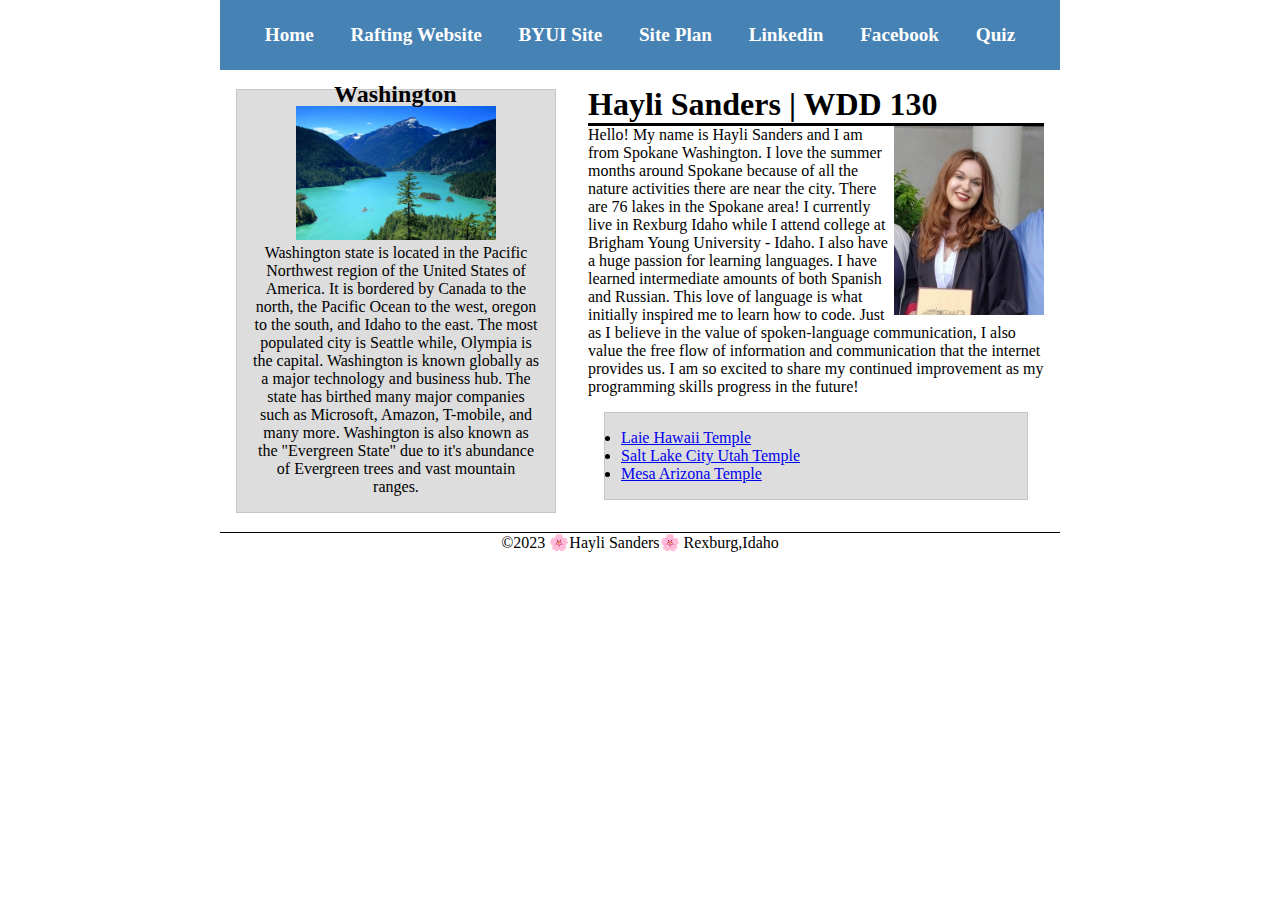
<file: index.html>
<!DOCTYPE html>
<html lang="en-us">
<head>
        <meta charset="UTF-8">
        <meta name="viewport" content="width=device-width,initial-scale=1.0">
        <title>Hayli Sanders WDD 130</title>
        <meta name="description" content="Hayli Sanders rafting water nature adventure">
        <meta name="author" content="Hayli Sanders">
        <link rel="stylesheet" href="styles/styles.css">
</head>
        <body>
            <header>
                <nav>
                    <a href="#">Home</a>
                    <a href="./wwr/about.html">Rafting Website</a>
                    <a href="https://www.byui.edu">BYUI Site</a>
                    <a href="./wwr/site-plan-rafting.html">Site Plan</a>
                    <a href="https://linkedin.com">Linkedin</a>
                    <a href="https://facebook.com">Facebook</a>
                    <a href="./quiz.html">Quiz</a>
                </nav>
            </header>
            <div class="grid">
            <main>
                <h1>Hayli Sanders | WDD 130</h1>
                <img src="images/profile.jpg" alt="Hello my name is Hayli" width="200">
                <p>Hello! My name is Hayli Sanders and I am from Spokane Washington. I love the summer months around Spokane because of all the nature activities there are near the city. There are 76 lakes in the Spokane area! I currently live in Rexburg Idaho while I attend college at Brigham Young University - Idaho. I also have a huge passion for learning languages. I have learned intermediate amounts of both Spanish and Russian. This love of language is what initially inspired me to learn how to code. Just as I believe in the value of spoken-language communication, I also value the free flow of information and communication that the internet provides us. I am so excited to share my continued improvement as my programming skills progress in the future!</p>
                <ul class="box">
                    <li><a href="https://www.churchofjesuschrist.org/temples/details/laie-hawaii-temple?lang=eng" target="_blank">Laie Hawaii Temple</a></li>
                    <li><a href="https://www.churchofjesuschrist.org/temples/details/salt-lake-temple?lang=eng" target="_blank">Salt Lake City Utah Temple </a></li>
                    <li><a href="https://www.churchofjesuschrist.org/temples/details/mesa-arizona-temple?lang=eng" target="_blank">Mesa Arizona Temple</a></li>
                </ul>
            </main>
            <aside class="box">
                <h2>Washington</h2>
                <img src="images/washington.jpg" alt="Washington Landscape">
                <p> Washington state is located in the Pacific Northwest region of the United States of America. It is bordered by Canada to the north, the Pacific Ocean to the west,  oregon to the south, and Idaho to the east. The most populated city is Seattle while, Olympia is the capital. Washington is known globally as a major technology and business hub. The state has birthed many major companies such as Microsoft, Amazon, T-mobile, and many more. Washington is also known as the "Evergreen State" due to it's abundance of Evergreen trees and vast mountain ranges.</p>
            </aside>
            </div>
            <footer>
                <p>©2023 🌸Hayli Sanders🌸 Rexburg,Idaho</p>
            </footer>
        </body>
        <!--Last Modified 4/30/2023 -->
    </html>
</file>
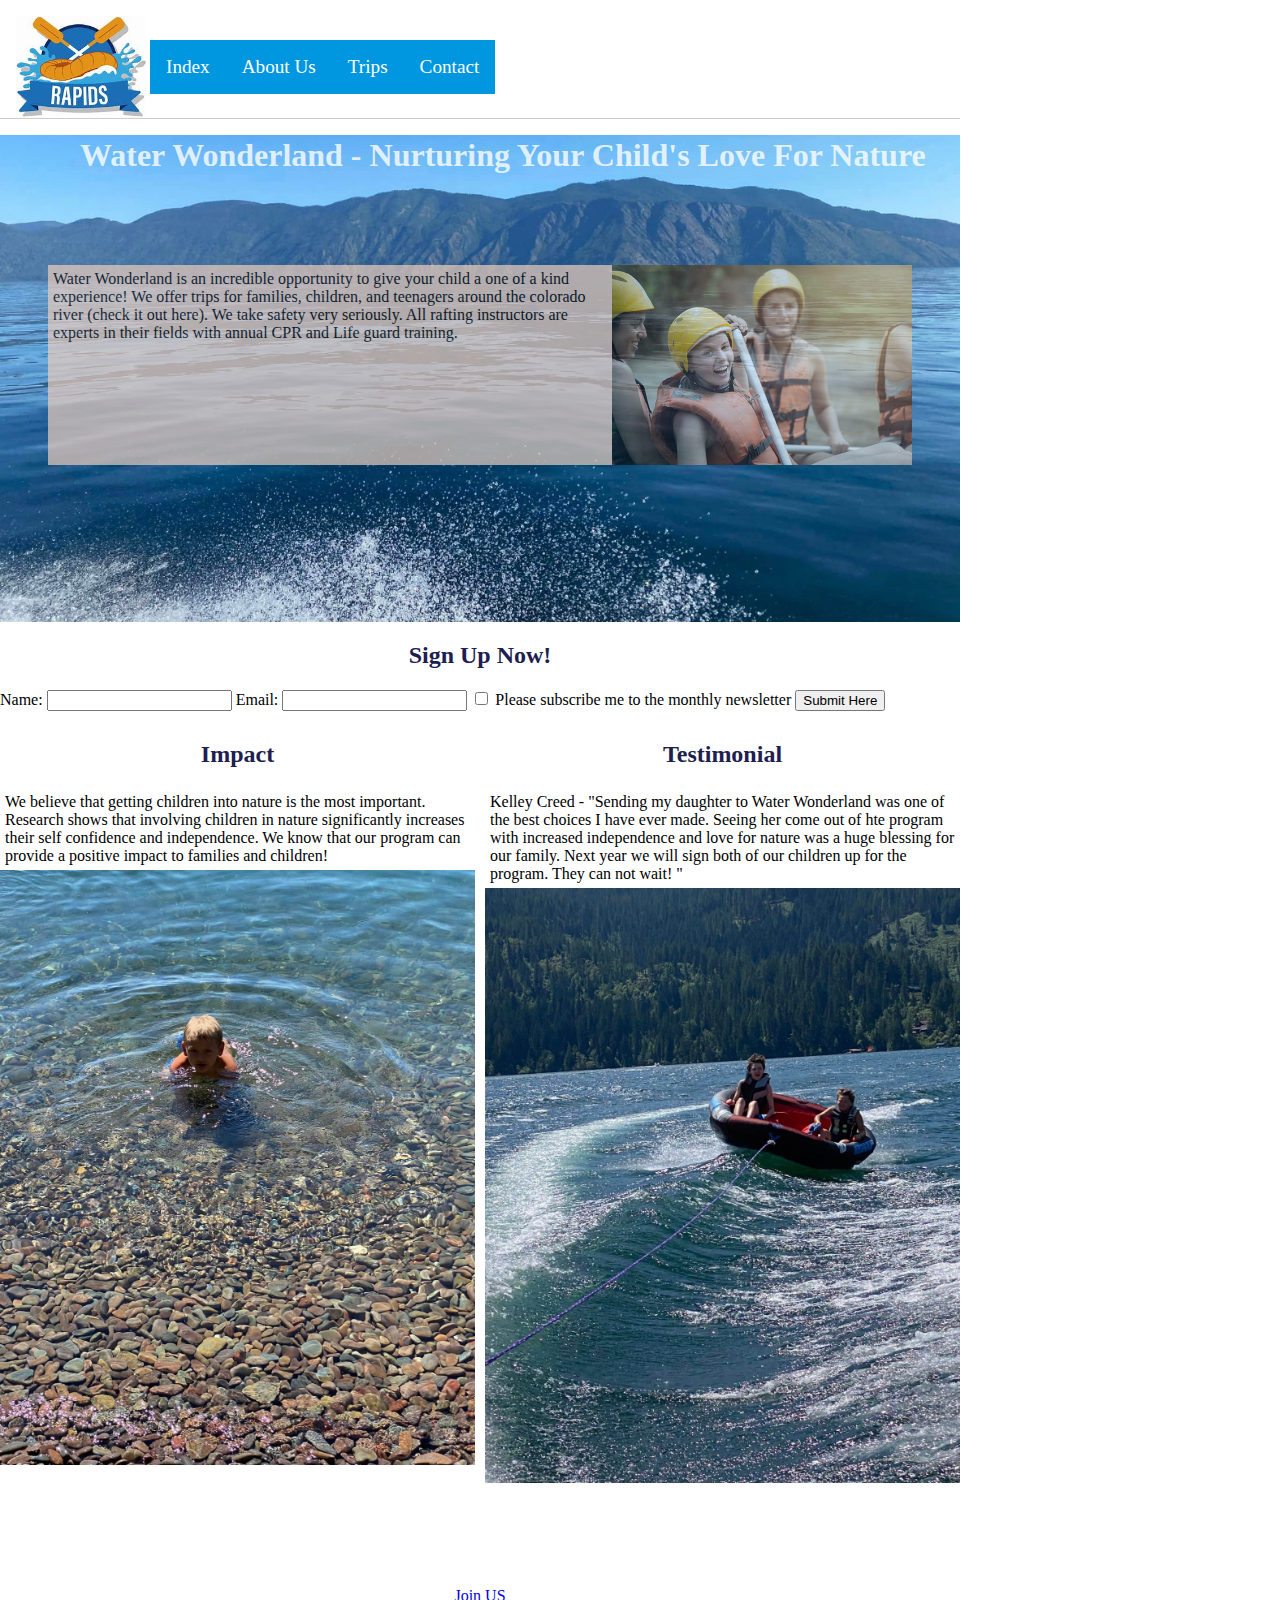
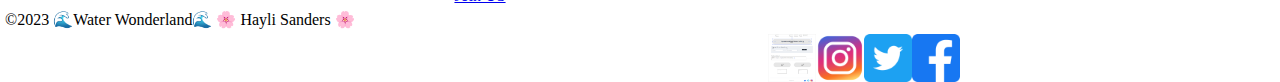
<file: wwr/index.html>
<!DOCTYPE html>
<html lang="en-us">
<head>
    <meta charset="UTF-8">
    <meta name="viewport" content="width=device-width, initial-scale=1.0">
    <title>Home ⎮ Water Wonderland</title>
    <meta name="description" content="white water rafting, Arizona Rafting, Rafting home page">
    <meta name="author" content="Hayli Sanders">
    <link rel="stylesheet" href="styles/rafting.css">
</head>
<body>
    <header>
        <img src="images/logo.jpeg" alt="Rafting Site Logo">
        <nav>
            <a href="index.html">Index</a>
            <a href="about.html">About Us</a>
            <a href="trips.html">Trips</a>
            <a href="contact.html">Contact</a>
        </nav>
    </header>
    
    <div class= "home_hero" >
        <img src="images/home_hero.jpg" alt="home image">
        <h1>Water Wonderland - Nurturing Your Child's Love For Nature </h1>
        <article>
            <img src="images/happyarticle.png" alt="Happy customer">
            <p> Water Wonderland is an incredible opportunity to give your child a one of a kind experience! We offer trips for families, children, and teenagers around the colorado river (check it out here). We take safety very seriously. All rafting instructors are experts in their fields with annual CPR and Life guard training. </p>
            <!--link trips page-->
        </article>
    </div>
    <main id="homegrid">
        <div class ="section_h2">
            <h2>Sign Up Now!</h2>
            <form action="submit.php" method="post">
                    <label for="name">Name: </label>
                    <input type="text" id="name" name="name" required>
    
                    <label for="email">Email:</label>
                    <input type="email" id="email" name="email" required>
                    <input type="checkbox" id="newsletter" name="newsletter">
                <label for="newsletter">Please subscribe me to the monthly newsletter</label>
                <input type="Submit" value="Submit Here">

            </form>
        </div>
        <div id="div1">
            <h2>Impact</h2>
            <p>We believe that getting children into nature is the most important. Research shows that involving children in nature significantly increases their self confidence and independence. We know that our program can provide a positive impact to families and children!</p>
            <img src="images/nature_child.jpg" alt="Child in nature">
        </div>
        <div id="div2">
            <h2>Testimonial</h2>
            <p>Kelley Creed - "Sending my daughter to Water Wonderland was one of the best choices I have ever made. Seeing her come out of hte program with increased independence and love for nature was a huge blessing for our family. Next year we will sign both of our children up for the program. They can not wait! "</p>
            <img src="./images/rsz_testimonial.jpg" alt="Children on Raft">
        </div>
        
    </main>
    <div id="action">
        <a href="./trips.html">Join US</a>
    </div>
    <footer>
        <p>©2023 🌊Water Wonderland🌊 🌸 Hayli Sanders 🌸</p>
        <!--add wire frame link-->
        <!-- <nav class="Sociallinks"> -->
            
            <a href="https://facebook.com">
            <img src="images/facebook.png" alt="Facebook Icon">
        </a>
        <a href="https://twitter.com">
            <img src="images/twitter.png" alt="Twitter Icon">
        </a>
        <a href="https://instagram.com">
            <img src="images/instagram.png" alt="Instagram Icon">
        </a>
        <img src="images/home_wireframe.png" alt="wireframe">
    </footer>
</body>
</html>
</file>
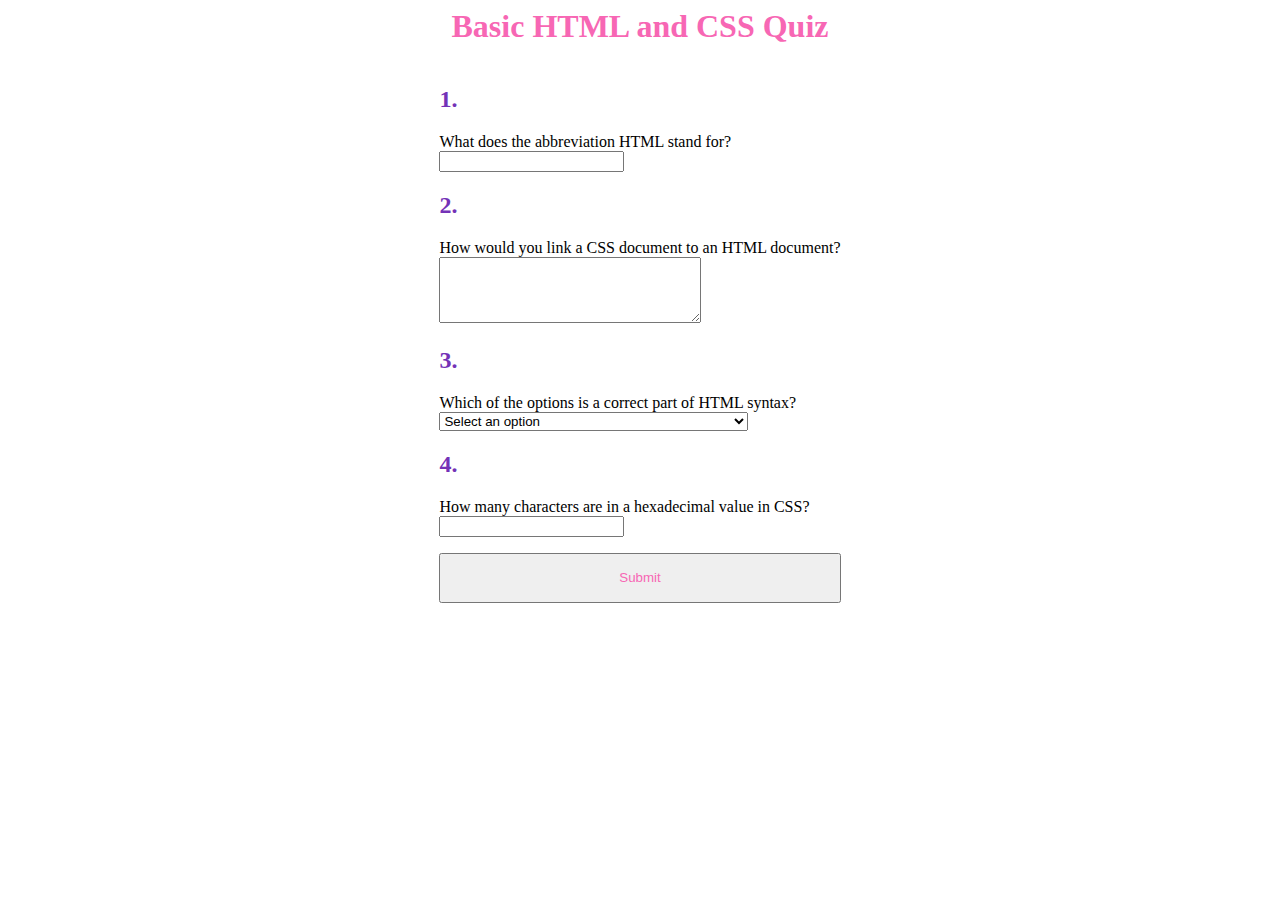
<file: quiz.html>
<!DOCTYPE html>
<html lang="en-us">
  <head>
    <meta charset="UTF-8">
    <meta name="viewport" content="width=device-width, initial-scale=1.0">
    <title> HTML and CSS Quiz</title>
    <link rel="stylesheet" href="styles/quiz.css">
    <meta name="description" content="Quiz, CSS, HTML">
    <meta name="author" content="Hayli Sanders">
  </head>
<body>
  <h1>Basic HTML and CSS Quiz</h1>

  <form id="quiz">
    <h2>1. </h2>
    <p>
      <label for="q1">What does the abbreviation HTML stand for? </label>
      <br>
      <input type="text" name="q1" id="q1">
    </p>

    <h2>2. </h2>
    <p>
      <label for="q2">How would you link a CSS document to an HTML document? </label>
      <br>
      <textarea name="q2" id="q2" rows="4" cols="30"></textarea>
    </p>

    <h2>3. </h2>
    <p>
      <label for="q3">Which of the options is a correct part of HTML syntax?</label>
      <br>
      <select name="q3" id="q3">
        <option value="">Select an option</option>
        <option value="a">Starting every line with a curly bracket</option>
        <option value="b">Including a slash in every closing tag </option>
        <option value="c">Importing chosen font at the top of the document </option>
      </select>
    </p>

    <h2>4. </h2>
    <p>
      <label for="q4">How many characters are in a hexadecimal value in CSS?</label>
      <br>
      <input type="number" name="q4" id="q4">
    </p>
<button type="button" onclick="submit">Submit</button>
  </form>
  </body>
</html>
</file>
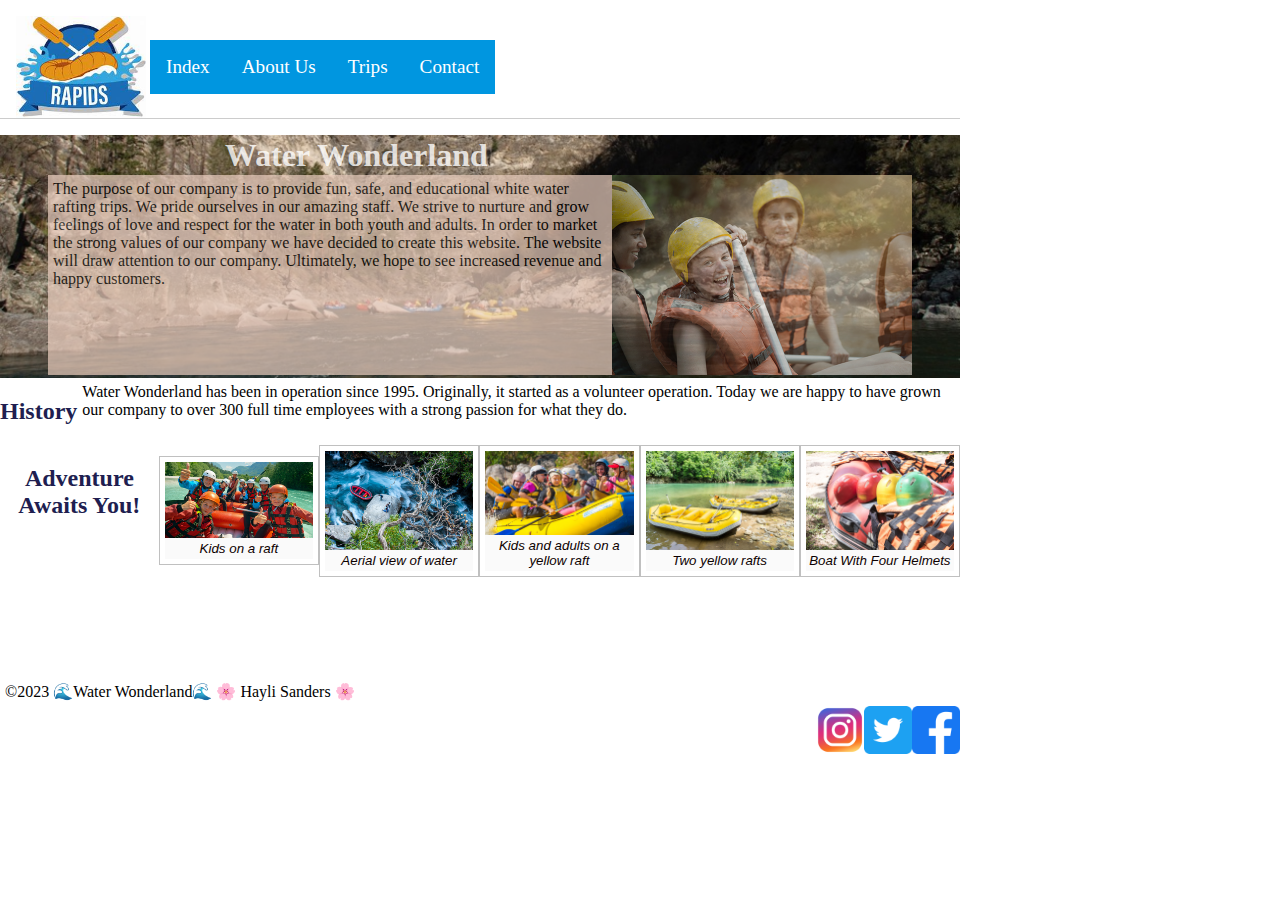
<file: wwr/about.html>
<!DOCTYPE html>
<html lang="en-us">
<head>
    <meta charset="UTF-8">
    <meta name="viewport" content="width=device-width, initial-scale=1.0">
    <title>About Us ⎮ Hayli Sanders</title>
    <meta name="description" content="white water rafting,nature,families,church groups,style guide">
    <meta name="author" content="Hayli Sanders">
    <link rel="stylesheet" href="styles/rafting.css">
</head>
<body>
    <header>
        <img src="images/logo.jpeg" alt="Rafting Site Logo">
        <nav>
            <a href="index.html">Index</a>
            <a href="about.html">About Us</a>
            <a href="trips.html">Trips</a>
            <a href="contact.html">Contact</a>
        </nav>
    </header>
    <main>
        <div class= "hero" >
            <img src="images/hero.jpg" alt="hero image">
        <h1>Water Wonderland</h1>
        <article>
            <img src="images/happyarticle.png" alt="Happy customer">
            <p>The purpose of our company is to provide fun, safe, and educational white 
                water rafting trips. We pride ourselves in our amazing staff.
                We strive to nurture and grow feelings of love and respect for the water in 
                both youth and adults. In order to market the strong values of our company 
                we have decided to create this website. The website will draw attention to 
                our company. Ultimately, we hope to see increased revenue and happy 
                customers.</p>
        </article>
        <section>
            <h2>History</h2>
            <p>Water Wonderland has been in operation since 1995. Originally, it started as a volunteer operation. Today we are happy to have grown our company to over 300 full time employees with a strong passion for what they do. </p>
        </section>
        <section>
            <h2>Adventure Awaits You!</h2>
        <figure>
            <img src="images/adventure1.jpg" alt="adventure1">
            <figcaption>Kids on a raft</figcaption>
        </figure>
        <figure>
            <img src="images/adventure2.jpg" alt="adventure2">
            <figcaption>Aerial view of water</figcaption>
        </figure>
        <figure>
            <img src="images/adventure3.jpg" alt="adventure3">
            <figcaption>Kids and adults on a yellow raft</figcaption>
        </figure>
        <figure>
            <img src="images/adventure4.jpg" alt="adventure4">
            <figcaption>Two yellow rafts</figcaption>
        </figure>
        <figure>
            <img src="images/adventure5.jpg" alt="adventure5">
            <figcaption>Boat With Four Helmets</figcaption>
        </figure>
        </section>
        </div>
    </main>
    <footer>
        <p>©2023 🌊Water Wonderland🌊 🌸 Hayli Sanders 🌸</p>
        <!-- <nav class="Sociallinks"> -->
            
            <a href="https://facebook.com">
            <img src="images/facebook.png" alt="Facebook Icon">
        </a>
        <a href="https://twitter.com">
            <img src="images/twitter.png" alt="Twitter Icon">
        </a>
        <a href="https://instagram.com">
            <img src="images/instagram.png" alt="Instagram Icon">
        </a>
    
        <!-- </nav>   -->
    </footer>
</body>
</html>
</file>
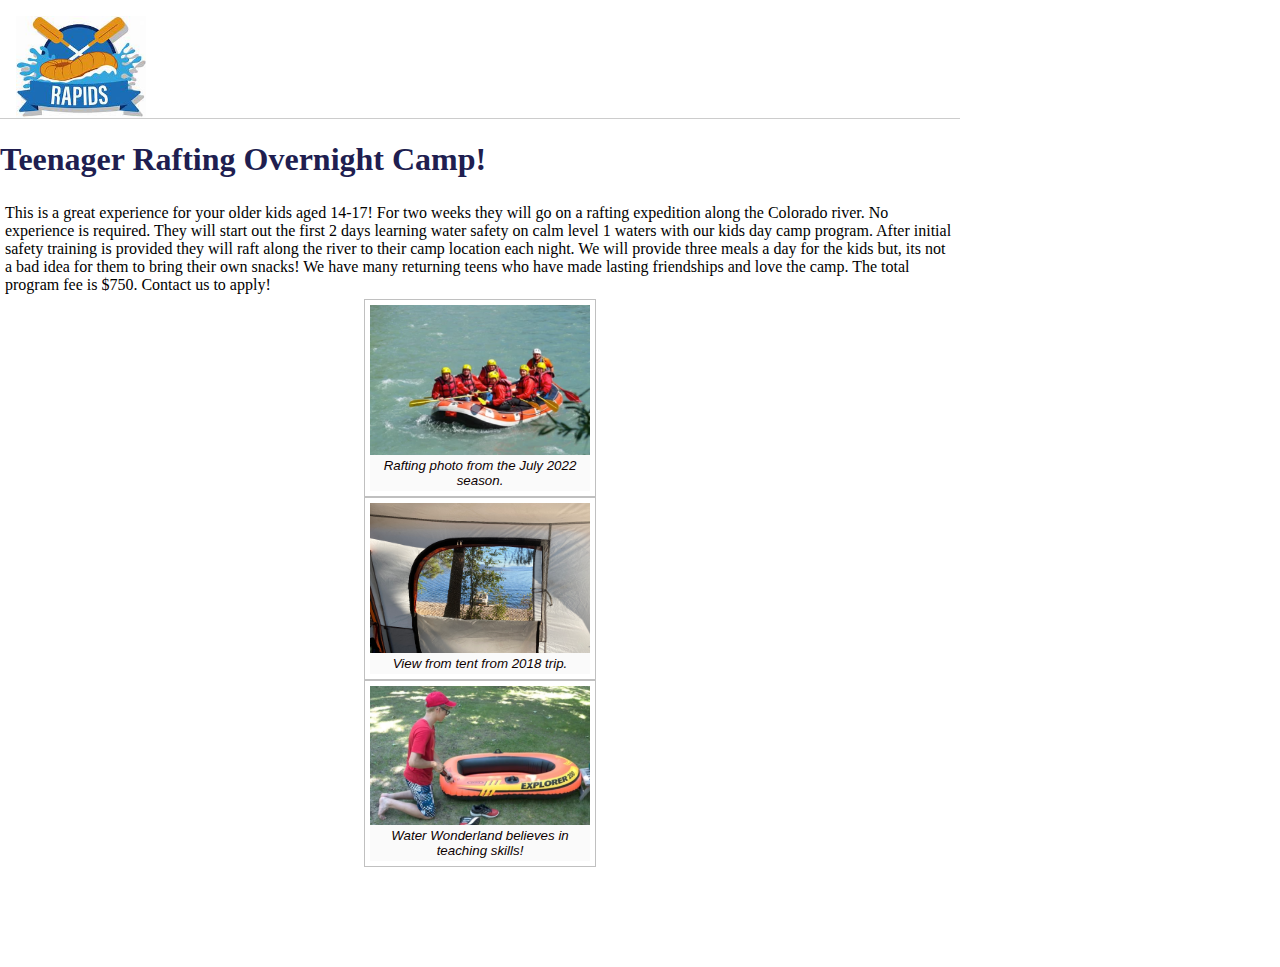
<file: wwr/camp.html>
<!DOCTYPE html>
<html lang="en-us">
<head>
    <meta charset="UTF-8">
    <meta name="viewport" content="width=device-width, initial-scale=1.0">
    <title>Teens Rafting ⎮ Hayli Sanders</title>
    <meta name="description" content="white water, summer camp, fun activities for teenagers, learn to raft">
    <meta name="author" content="Hayli Sanders">
    <link rel="stylesheet" href="styles/rafting.css">
</head>
<body>
    <header>
        <img src="images/logo.jpeg" alt="Rafting Site Logo">
    </header>
    <main>
        <h1>Teenager Rafting Overnight Camp!</h1>
        <p>This is a great experience for your older kids aged 14-17! For two weeks they will go on a rafting expedition along the Colorado river. No experience is required. They will start out the first 2 days learning water safety on calm level 1 waters with our kids day camp program. After initial safety training is provided they will raft along the river to their camp location each night. We will provide three meals a day for the kids but, its not a bad idea for them to bring their own snacks! We have many returning teens who have made lasting friendships and love the camp. The total program fee is $750. Сontact us to apply!</p>
        <figure>
            <img src="images/teen_trip.png" alt="kids day camp 1">
            <figcaption>Rafting photo from the July 2022 season. </figcaption>
        </figure>
        <figure>
            <img src="images/camping.jpg" alt="kids day camp 2">
            <figcaption>View from tent from 2018 trip.</figcaption>
        </figure>
        <figure>
            <img src="images/skills_teen.png" alt="kids day camp 3">
            <figcaption>Water Wonderland believes in teaching skills!</figcaption>
        </figure>
    </main>
</file>
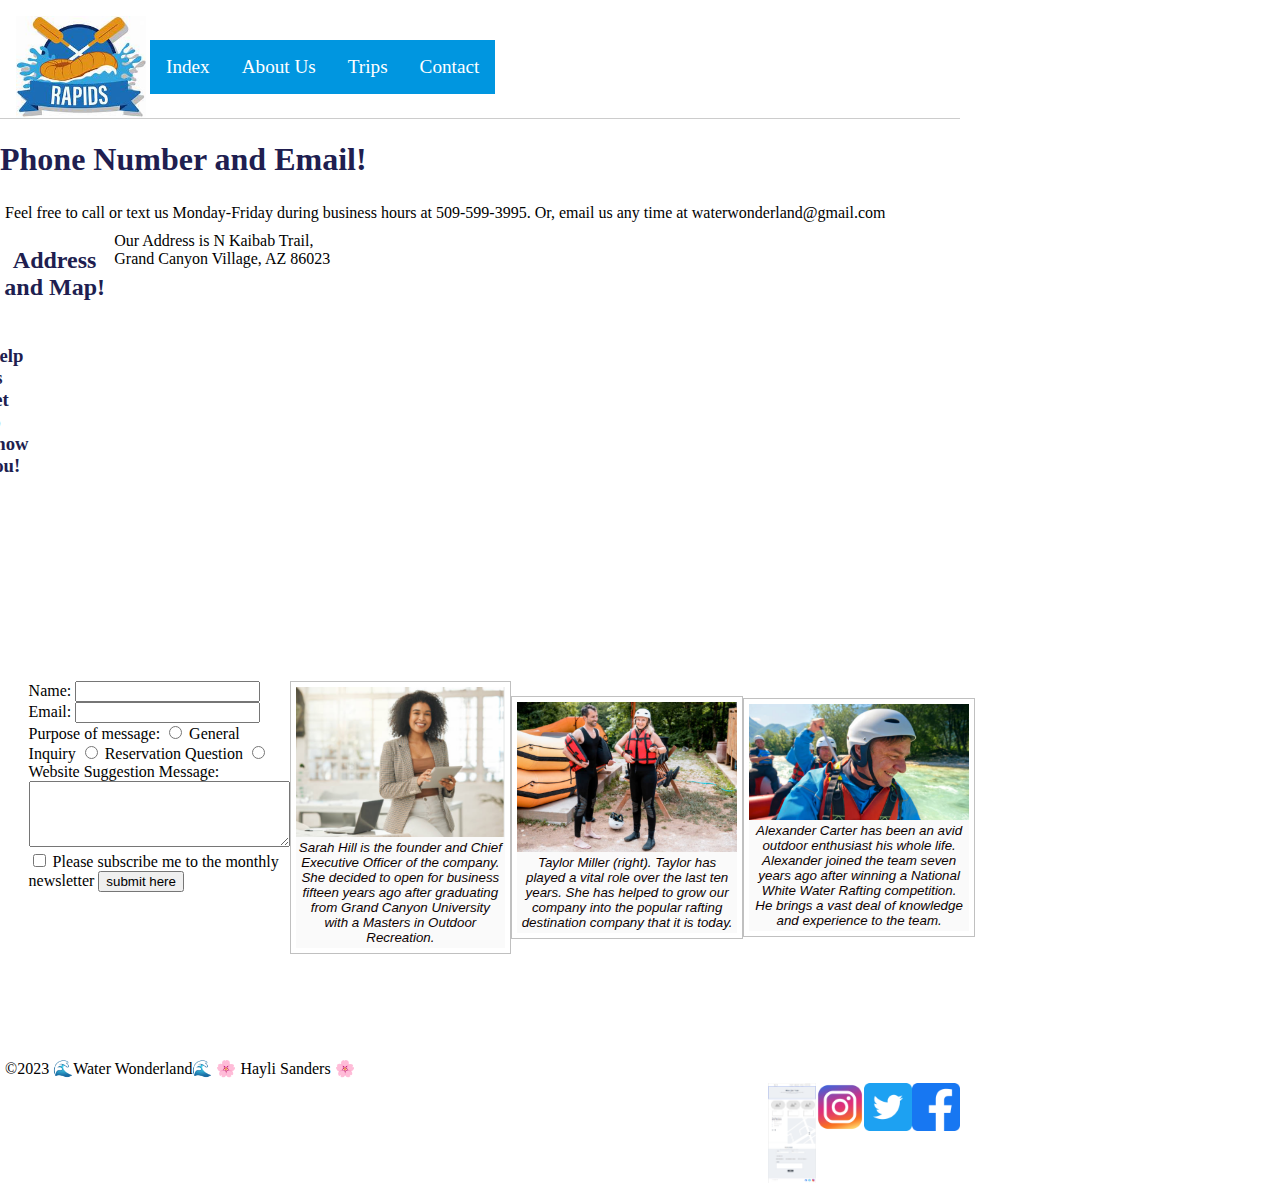
<file: wwr/contact.html>
<!DOCTYPE html>
<html lang="en-us">
<head>
    <meta charset="UTF-8">
    <meta name="viewport" content="width=device-width, initial-scale=1.0">
    <title>Contact ⎮ Water Wonderland</title>
    <meta name="description" content="white water rafting contact, email, phone number, contact us">
    <meta name="author" content="Hayli Sanders">
    <link rel="stylesheet" href="styles/rafting.css">
</head>
<body>
    <header>
        <img src="images/logo.jpeg" alt="Rafting Site Logo">
        <nav>
            <a href="index.html">Index</a>
            <a href="about.html">About Us</a>
            <a href="trips.html">Trips</a>
            <a href="contact.html">Contact</a>
        </nav>
    </header>
    <main>
        <h1>Phone Number and Email!</h1>
            <p>Feel free to call or text us Monday-Friday during business hours at 509-599-3995. Or, email us any time at waterwonderland@gmail.com </p>
        <section>
            <h2>Address and Map!</h2>
            <p> Our Address is N Kaibab Trail, Grand Canyon Village, AZ 86023 </p>
            <div class="map">
                <iframe src="https://www.google.com/maps/embed?pb=!1m14!1m12!1m3!1d15657.36284367844!2d-112.10075375470146!3d36.09798014008109!2m3!1f0!2f0!3f0!3m2!1i1024!2i768!4f13.1!5e0!3m2!1sen!2sus!4v1685558862201!5m2!1sen!2sus" width="600" height="450" style="border:0;" allowfullscreen="" loading="lazy" referrerpolicy="no-referrer-when-downgrade"></iframe>
            </div>
        </section>
        <section>
            <!--Make this horizantal-->
            <h3>Help us get to know you!</h3>
            <form action="submit.php" method="post">
                <label for="name">Name:</label>
                <input type="text" id="name" name="name" required>

                <label for="email">Email:</label>
                <input type="email" id="email" name="email" required>

                <label>Purpose of message: </label>
                <input type="radio" id="general" name="purpose" value="General Inquiry" required>
                <label for="general">General Inquiry</label>
                <input type="radio" id="reservation" name="purpose" value="Reservation Question">
                <label for="reservation">Reservation Question</label>
                <input type="radio" id="suggestion" name="purpose" value="Website Suggestion">
                <label for="suggestion">Website Suggestion</label>

                <label for="message">Message:</label>
                <textarea id="message" name="message" rows="4" cols="30" required></textarea>

                <input type="checkbox" id="newsletter" name="newsletter">
                <label for="newsletter">Please subscribe me to the monthly newsletter</label>

                <input type="submit" value="submit here">

            </form>

        <figure>
            <img src="images/ceo.png" alt="Chief Executive Officer">
            <figcaption>Sarah Hill is the founder and Chief Executive Officer of the company. She decided to open for business fifteen years ago after graduating from Grand Canyon University with a Masters in Outdoor Recreation. </figcaption>
        </figure>
        <figure>
            <img src="images/lead_marketing.png" alt="lead marketing coordinator">
            <figcaption>Taylor Miller (right). Taylor has played a vital role over the last ten years. She has helped to grow our company into the popular rafting destination company that it is today.</figcaption>
        </figure>
        <figure>
            <img src="images/rafting_coordinator.png" alt="lead rafting coordinator">
            <figcaption>Alexander Carter has been an avid outdoor enthusiast his whole life. Alexander joined the team seven years ago after winning a National White Water Rafting competition. He brings a vast deal of knowledge and experience to the team.  </figcaption>
        </figure>
        </section>
    </main>
    <footer>
        <p>©2023 🌊Water Wonderland🌊 🌸 Hayli Sanders 🌸</p>
        <!-- <nav class="Sociallinks"> -->
            
            <a href="https://facebook.com">
            <img src="images/facebook.png" alt="Facebook Icon">
        </a>
        <a href="https://twitter.com">
            <img src="images/twitter.png" alt="Twitter Icon">
        </a>
        <a href="https://instagram.com">
            <img src="images/instagram.png" alt="Instagram Icon">
        </a>
        <img src="images/contacts_wireframe.png" alt="contact wire frame">
    
        <!-- </nav>   -->
    </footer>
</body>
</html>
</file>
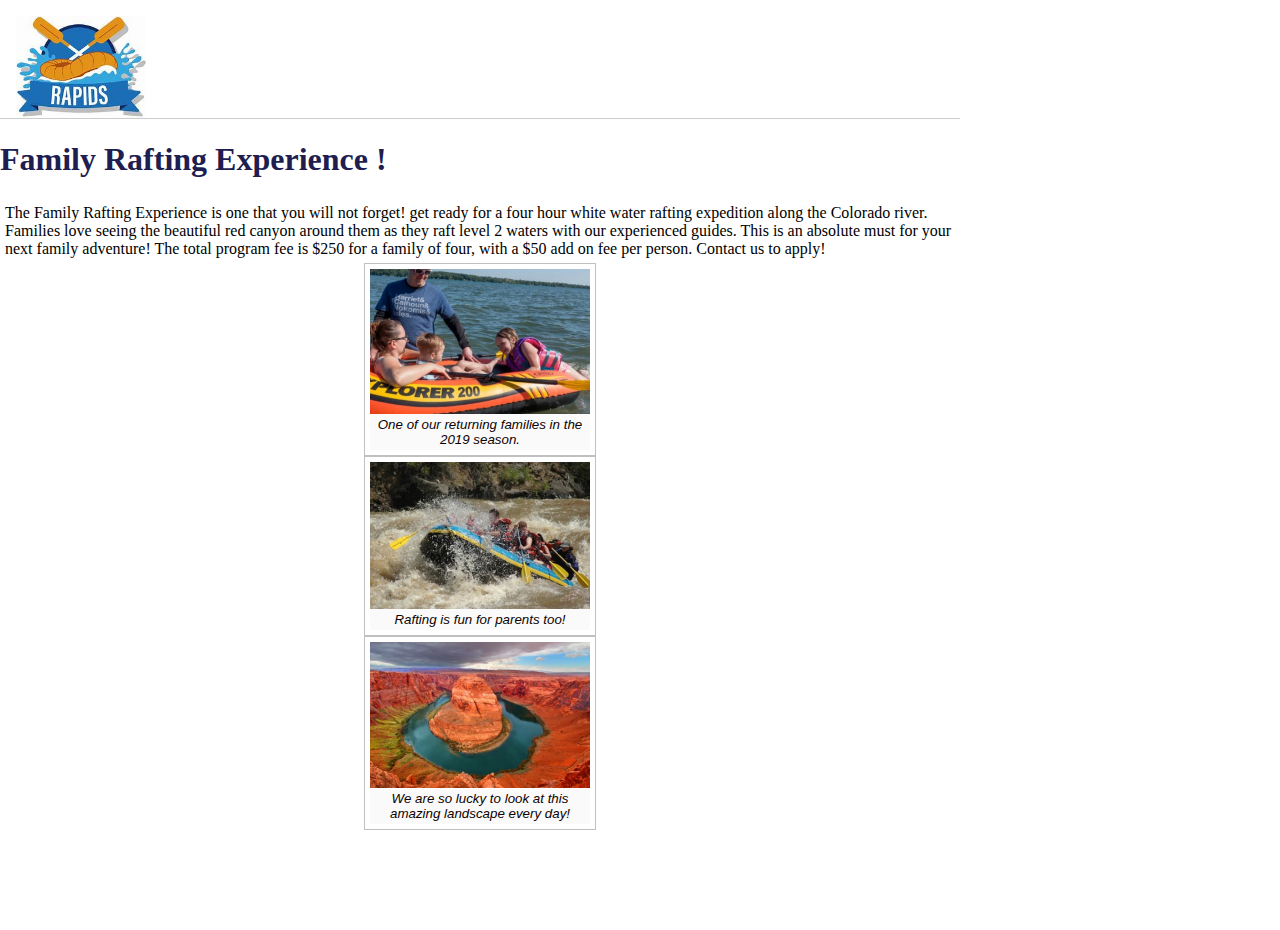
<file: wwr/family.html>
<!DOCTYPE html>
<html lang="en-us">
<head>
    <meta charset="UTF-8">
    <meta name="viewport" content="width=device-width, initial-scale=1.0">
    <title>Family Rafting ⎮ Hayli Sanders</title>
    <meta name="description" content="family rafting lessons, family activities, outdoor family, group rafting">
    <meta name="author" content="Hayli Sanders">
    <link rel="stylesheet" href="styles/rafting.css">
</head>
<body>
    <header>
        <img src="images/logo.jpeg" alt="Rafting Site Logo">
    </header>
    <main>
        <h1>Family Rafting Experience !</h1>
        <p>The Family Rafting Experience is one that you will not forget! get ready for a four hour white water rafting expedition along the Colorado river. Families love seeing the beautiful red canyon around them as they raft level 2 waters with our experienced guides. This is an absolute must for your next family adventure! The total program fee is $250 for a family of four, with a $50 add on fee per person. Contact us to apply! </p>
        <figure>
            <img src="images/family_raft.png" alt="kids day camp 1">
            <figcaption> One of our returning families in the 2019 season.</figcaption>
        </figure>
        <figure>
            <img src="images/family_fun.png" alt="kids day camp 2">
            <figcaption>Rafting is fun for parents too!</figcaption>
        </figure>
        <figure>
            <img src="images/beautiful_river.png" alt="kids day camp 3">
            <figcaption>We are so lucky to look at this amazing landscape every day!</figcaption>
        </figure>
    </main>
</file>
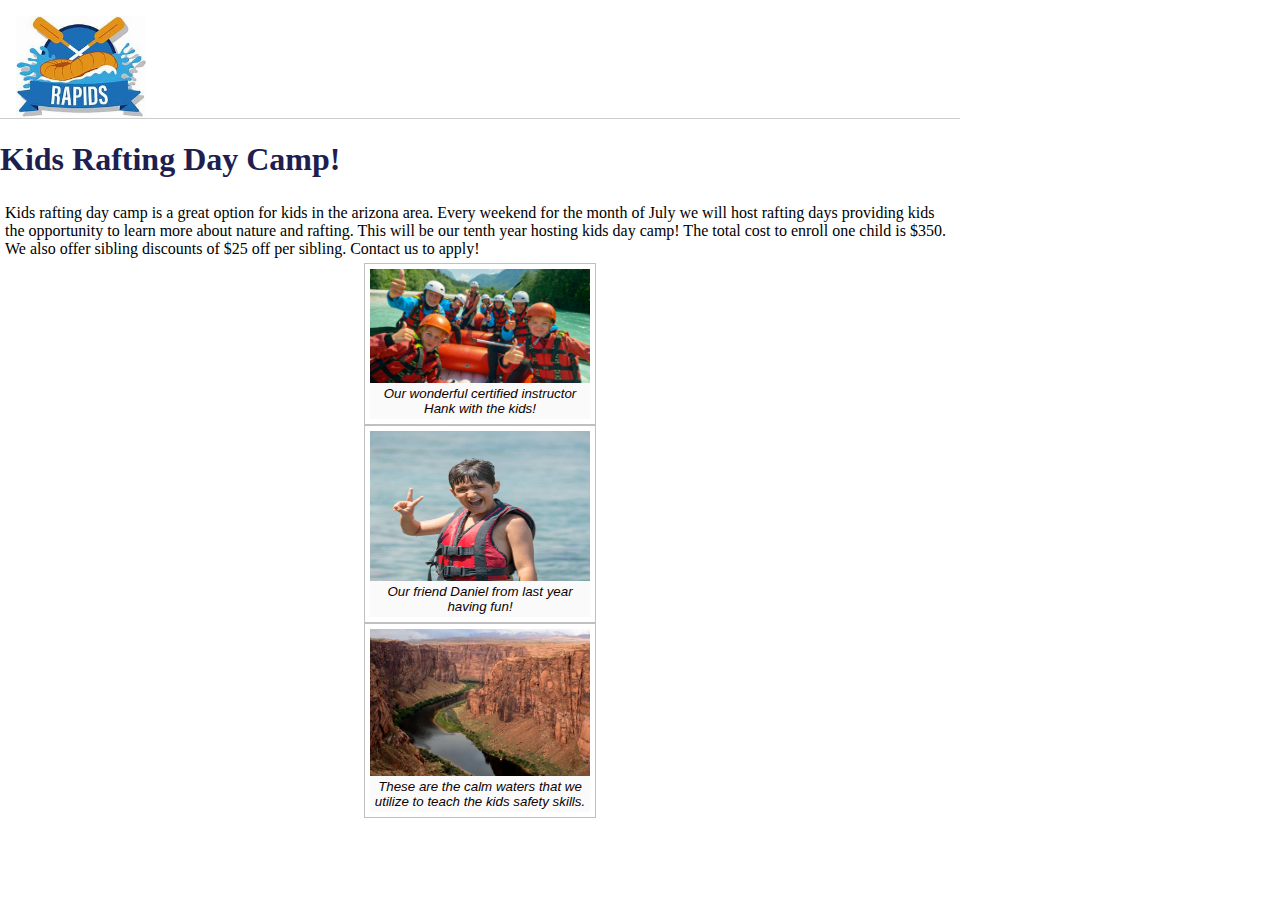
<file: wwr/kids.html>
<!DOCTYPE html>
<html lang="en-us">
<head>
    <meta charset="UTF-8">
    <meta name="viewport" content="width=device-width, initial-scale=1.0">
    <title>kids rafting ⎮ Hayli Sanders</title>
    <meta name="description" content="kids camps, kids water lessons, rafting for children, river rafting with kids">
    <meta name="author" content="Hayli Sanders">
    <link rel="stylesheet" href="styles/rafting.css">
</head>
<body>
    <header>
        <img src="images/logo.jpeg" alt="Rafting Site Logo">
    </header>
    <main>
        <h1>Kids Rafting Day Camp!</h1>
        <p>Kids rafting day camp is a great option for kids in the arizona area. Every weekend for the month of July we will host rafting days providing kids the opportunity to learn more about nature and rafting. This will be our tenth year hosting kids day camp! The total cost to enroll one child is $350. We also offer sibling discounts of $25 off per sibling. Contact us to apply! </p>
        <figure>
            <img src="images/intructor_kids.png" alt="kids day camp 1">
            <figcaption> Our wonderful certified instructor Hank with the kids!</figcaption>
        </figure>
        <figure>
            <img src="images/rafting_kid.png" alt="kids day camp 2">
            <figcaption>Our friend Daniel from last year having fun!</figcaption>
        </figure>
        <figure>
            <img src="images/river_kids.png" alt="kids day camp 3">
            <figcaption>These are the calm waters that we utilize to teach the kids safety skills.</figcaption>
        </figure>
    </main>
</file>
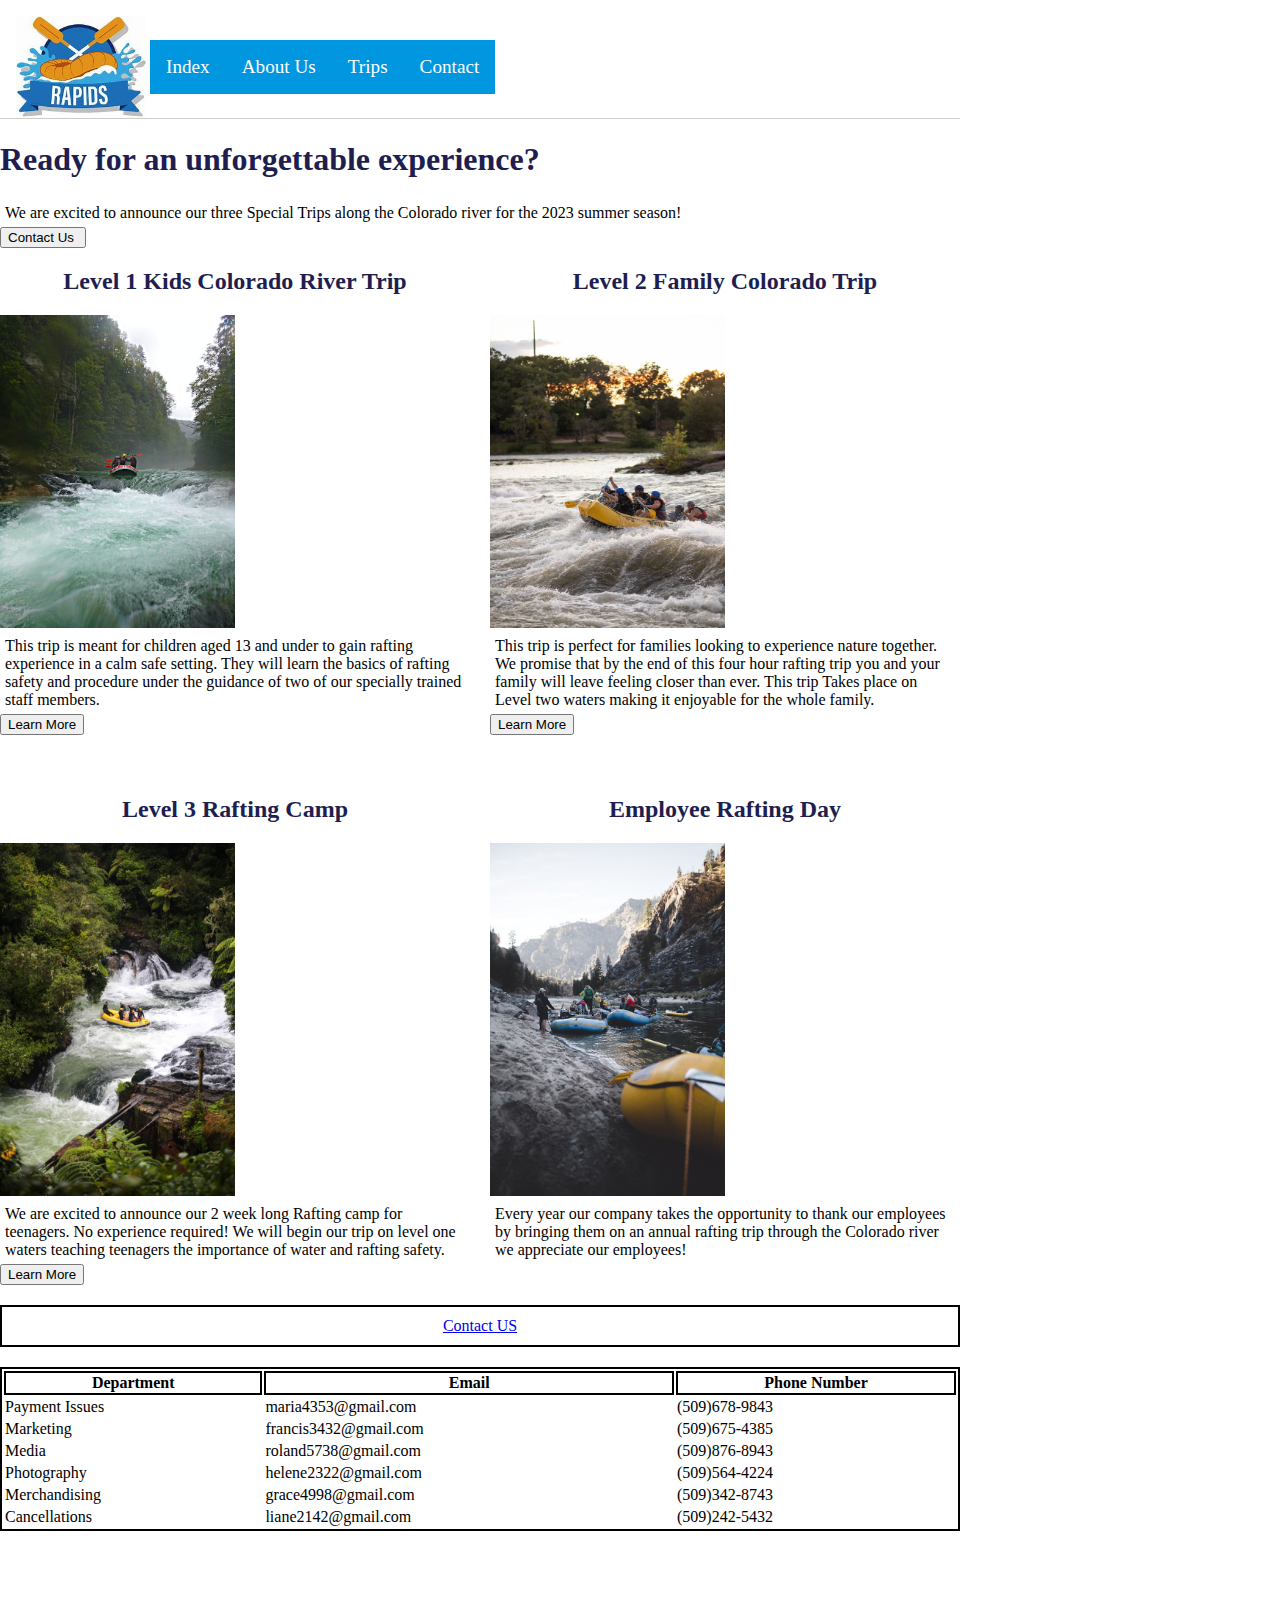
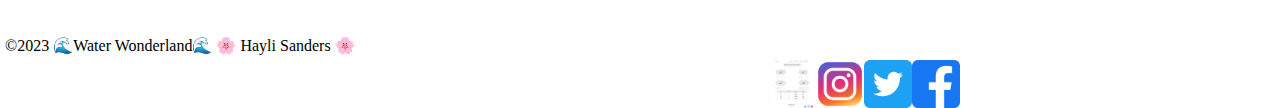
<file: wwr/trips.html>
<!DOCTYPE html>
<html lang="en-us">
<head>
    <meta charset="UTF-8">
    <meta name="viewport" content="width=device-width, initial-scale=1.0">
    <title>Trips ⎮ Hayli Sanders</title>
    <meta name="description" content="white water rafting trips, colorado river rafting trips, kids rafting trips, rafting camps">
    <meta name="author" content="Hayli Sanders">
    <link rel="stylesheet" href="styles/rafting.css">
</head>
<body>
    <header>
        <img src="images/logo.jpeg" alt="Rafting Site Logo">
        <nav>
            <a href="index.html">Index</a>
            <a href="about.html">About Us</a>
            <a href="trips.html">Trips</a>
            <a href="contact.html">Contact</a>
        </nav>
    </header>
    <h1> Ready for an unforgettable experience?</h1>
    <article>
        <p>We are excited to announce our three Special Trips along the Colorado river for the 2023 summer season!</p>
        <form>
            <input type="button" onclick="window.location.href='//127.0.0.1:5500/wwr/contact.html' ; " value="Contact Us "/>
        </form>
    </article>
    <main class="maingrid">
    
        <div class="Level1">
            <h2>Level 1 Kids Colorado River Trip </h2>
            <img src="images/rafting_trip_1.jpg" alt="kids calm river trip">
            <p>This trip is meant for children aged 13 and under to gain rafting experience in a calm safe setting. They will learn the basics of rafting safety and procedure under the guidance of two of our specially trained staff members. </p>
            <form>
                <input type="button" onclick="window.location.href='//127.0.0.1:5500/wwr/kids.html' ; " value="Learn More"/>
            </form>
        </div>
        <div class="Level2">
            <h2>Level 2 Family Colorado Trip </h2>
            <img src="images/rsz_2rafting_trip2.jpg" alt="family rafting trip">
            <p>This trip is perfect for families looking to experience nature together. We promise that by the end of this four hour rafting trip you and your family will leave feeling closer than ever. This trip Takes place on Level two waters making it enjoyable for the whole family. </p>
            <form>
                <input type="button" onclick="window.location.href='//127.0.0.1:5500/wwr/family.html' ; " value="Learn More"/>
            </form>
        </div>
        
        
        <div class="Level3">
            <h2>Level 3 Rafting Camp</h2>
            <img src="images/rafting_trip_3.jpg" alt="family rafting trip">
            <p>We are excited to announce our 2 week long Rafting camp for teenagers. No experience required! We will begin our trip on level one waters teaching teenagers the importance of water and rafting safety. </p>
            <form>
                <input type="button" onclick="window.location.href='//127.0.0.1:5500/wwr/camp.html' ; " value="Learn More"/>
            </form>
        </div>
        <div>
            <h2>Employee Rafting Day</h2>
            <img src="images/rafting_trip4.jpg" alt="family rafting trip">
            <p>Every year our company takes the opportunity to thank our employees by bringing them on an annual rafting trip through the Colorado river we appreciate our employees!</p>
        </div>
        <div class="link">
            <a href="./contact.html">Contact US</a>
        </div>
        <table>
            <tr>
              <th>Department</th>
              <th>Email</th>
              <th>Phone Number</th>
            </tr>
            <tr>
              <td>Payment Issues</td>
              <td>maria4353@gmail.com</td>
              <td>(509)678-9843</td>
            </tr>
            <tr>
              <td>Marketing</td>
              <td>francis3432@gmail.com</td>
              <td>(509)675-4385</td>
            </tr>
            <tr>
              <td>Media</td>
              <td>roland5738@gmail.com</td>
              <td>(509)876-8943</td>
            </tr>
            <tr>
              <td>Photography</td>
              <td>helene2322@gmail.com</td>
              <td>(509)564-4224</td>
            </tr>
            <tr>
              <td>Merchandising</td>
              <td>grace4998@gmail.com</td>
              <td>(509)342-8743</td>
            </tr>
            <tr>
              <td>Cancellations</td>
              <td>liane2142@gmail.com</td>
              <td>(509)242-5432</td>
            </tr>
          </table>
          
    </main>
    <footer>
        <p>©2023 🌊Water Wonderland🌊 🌸 Hayli Sanders 🌸</p>
        <!-- <nav class="Sociallinks"> -->
        <!--add trips wire frame -->
            
            <a href="https://facebook.com">
            <img src="images/facebook.png" alt="Facebook Icon">
            </a>
        <a href="https://twitter.com">
            <img src="images/twitter.png" alt="Twitter Icon">
        </a>
        <a href="https://instagram.com">
            <img src="images/instagram.png" alt="Instagram Icon">
        </a>
        <a href="#">
        <img src="images/trips_wireframe.png" alt="trips wire frame">
        </a>
        
    
        <!-- </nav>   -->
    </footer>
</body>
</html>
</file>
<file: styles/styles.css>
*{
    margin: 0;
    padding: 0;
    box-sizing: border-box;
}
main {
   
}
aside {
    width: 20em;
    text-align: center;
    position: relative;
}

aside img{
    width: 200px;
    height: auto;
}
main img {
    width: 150px;
    height: auto;
    float:right; 
}


p { padding: 0;}
footer {
    margin-top:1em;
    border-top: 1px solid #000;
    text-align: center;
}
/* Class Selectors */
.box {
    margin: 1rem;
    border: 1px solid rgba(0, 0, 0,.1);
    padding: 1rem;
    background-color: #ddd;
    color: #000;
}
aside h2 {
    position:absolute;
    top: -9px;
    left: 97px;
}

header, .grid, footer {
    max-width: 840px;
    margin: 0 auto;
}

nav {
    background-color:  steelblue;
    padding: 1rem;
    display: flex;
    justify-content: space-evenly;
    align-items: center;
}

nav a {
    display: block;
    padding: 0.5rem;
    text-decoration: none;
    font-size: 1.2rem;
    font-weight: 700;
    color: #fff;
}

.grid {
    display: grid;
    align-items: center;
}

main{
    grid-column: 2/3;
    margin: 1rem;
}

aside{
    width: 20rem;
    position: relative;
    grid-column: 1/2;
    grid-row: 1/2;
}
h1{
    border-bottom: solid;
}
</file>
<file: wwr/styles/rafting.css>
@import url('https://fonts.googleapis.com/css2?family=Permanent+Marker&family=Roboto+Slab&display=swap');
:root {
    --primary-color: #201e50;
    --secondary-color: #FFFFFF;
    --accent1-color: #fca65f;
    --accent2-color: #0096e0;

    --heading-font: 'permanent marker', serif;
    --paragraph-font: 'Roboto Slab-latin', serif;

    --nav-background-color: #0096e0;
    --nav-link-color: #FFFFFF; 
    --nav-hover-link-color: #fca65f;
    --nav-hover-background-color: #201e50;
}

body {
    font-family: 1em var(--paragraph-font);
    max-width: 960px;
    height: 100%;
    padding: 20px;
    margin: 0;
    padding: 0;
}

h1, h2, h3, h4, h5, h6 {
    font-family: var(--heading-font);
    color: var(--primary-color);
}

p{
    padding: 5px;
    margin: 0;
}

nav{
    background-color: var(--nav-background-color);
    font-size: 1.2rem;
    display: flex;
    list-style: none;
    align-items: center;
    padding: 0%;
    margin: 0;
    
}

nav a {
    display: block;
    color: var(--nav-link-color);
    text-decoration: none;
    padding: 1rem;
    text-align: right;
}

nav a:link, nav a:visited {
    color: var(--nav-link-color);
}
nav a:hover{
    color: var(--nav-hover-link-color);

}
.hero {
    position: relative;
}
.hero img{
    display: block;
    width: 100%;
    height: auto;
}
.hero h1{
    position: absolute;
    top: -20px;
    left: 225px;
    color: #ffffffcc;
}
.hero article {
    position: absolute;
    max-width: 90%;
    height: auto;
    top: 40px;
    left: 0;
    right: 0;
    margin:0 auto;
    background-color: #eacebf;
    opacity: 70%;

}

.hero article img{
    float: right;
    width: 300px;

}

footer img{
    width: 5%;
    float: right;
}




header{
    margin: 1rem auto;
    display: flex;
    align-items: center;
    border-bottom: 1px solid #ccc;
    max-width: 1000px;

}

header img {
    margin: 0 0.25rem 0 1rem;
    width: 130px;
    height: auto;
}

figure{
    border: thin #c0c0c0 solid;
    display: flex;
    flex-flow: column;
    padding: 5px;
    max-width: 220px;
    margin: auto;
}
section{
    display: flex;
    justify-content: center;
}
figure img{
    max-width: 220px;
    max-height: 150px;
      
}

figcaption {
    background-color: #fafafa;
    color: #0d0101;
    font: italic smaller sans-serif;
    padding: 3px;
    text-align: center;}

 main h2{
    text-align: center;
 }
 #homegrid{
    display: grid;
    grid-template-columns: 1fr 1fr;
    grid-gap: 10px;
 }
 #homegrid img{
    width: 100%;
 }
 .section_h2{
    grid-column: 1/3;
 }
#div1{
    grid-column: 1/2;
    grid-row: 2/3;
}
#div2{
    grid-column: 2/3;
    grid-row: 2/3;
}
#action{
    text-align: center;
}
h3{
    margin-top: -35%;
}
.home_hero {
    position: relative;
}
.home_hero img{
    display: block;
    width: 100%;
    height: auto;
}
.home_hero h1{
    position: absolute;
    top: -20px;
    left: 80px;
    color: #ffffffcc;
}
.home_hero article {
    position: absolute;
    max-width: 90%;
    height: auto;
    top: 130px;
    left: 0;
    right: 0;
    margin:0 auto;
    background-color: #eacebf;
    opacity: 70%;

}

.home_hero article img{
    float: right;
    width: 300px;

}

.maingrid{
    display: grid;
    grid-template-columns: 1fr 1fr;
    grid-template-rows: 1fr 1fr;
    grid-gap: 20px;
}

.maingrid img{
    width: 50%;
}

.Level1{
    grid-column: 1/2;
    grid-row: 1/2;
}
.Level3{
    grid-column: 1/2;
    grid-row: 2/3;
}
.Level2{
    grid-column: 2/3;
    grid-row: 1/2;
}

main{
    margin-bottom: 100px;
}

table{
    grid-column: 1/3;
}

table, th , tr{
    border: 2px solid black;
}
.link{
    padding: 10px;
    border: 2px black solid;
    grid-column: 1/3;
    text-align: center;
}
</file>
<file: styles/quiz.css>
body {
    text-align: center;
    color: rgb(0, 0, 0);
  }

  form {
    display: inline-block;
    text-align: left;
  }

  h1 {
    margin-top: 0;
    color: rgb(247, 103, 180);
  }

  form{
    color: rgb(0, 0, 0);
  }

  h2{
    color: rgb(116, 50, 183);
  }

  button{
    color: rgb(247, 103, 180);
    width: 100%;
    height: 50px;
  }
</file>
